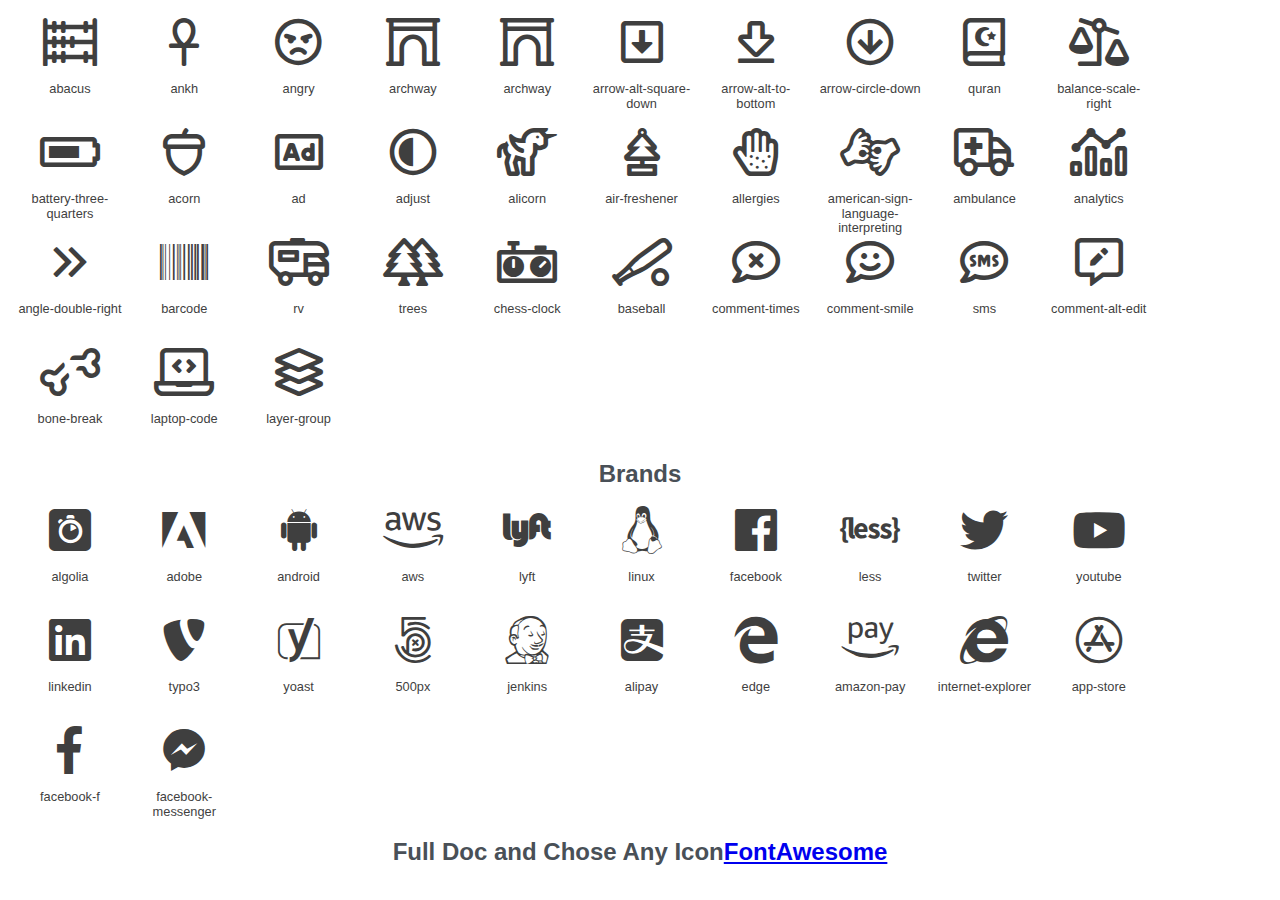
<file: html/fonts/fontawesome-5-pro-master/index.html>
<!DOCTYPE html>
<html lang="en" xmlns="http://www.w3.org/1999/xhtml" xmlns:og="http://ogp.me/ns#" xmlns:fb="http://opengraphprotocol.org/schema/" lang="en-US" prefix="og: http://ogp.me/ns#" xml:lang="en-US" prefix="og: http://ogp.me/ns#">

<head>
	<title>Fontawesome 5 pro icons</title>
	<meta charset="utf-8">
	<meta name="description" content="Fontawesome 5 pro icons Example">
	<meta name="viewport" content="width=device-width, initial-scale=1">
	<link rel="stylesheet" type="text/css" href="css/all.css">
	<meta name="author" content="Ahmad Eyamin">
	<meta name="author-url" content="https://facebook.com/ahmadeyamin">
	<meta name="author-email" content="ahmadeyamin@gmail.com">
	<style>
	* {
		margin: 0;
		padding: 0;
	}

	ul {
		align-items: flex-start;
		box-sizing: border-box;
		color: rgb(73, 80, 87);
		display: flex;
		flex-direction: row;
		flex-wrap: wrap;
		font-family: fa5-proxima-nova, "Helvetica Neue", Helvetica, Arial, sans-serif;
		font-size: 16px;
		height: auto;
		justify-content: flex-start;
		line-height: 18.4px;
		list-style-type: none;
		margin-block-end: 0px;
		margin-block-start: 0px;
		margin-bottom: 0px;
		margin-inline-end: 0px;
		margin-inline-start: 0px;
		margin: 0px;
		padding-inline-start: 0px;
		padding: 0px;
	}

	li {
		box-sizing: border-box;
		color: rgb(73, 80, 87);
		display: block;
		font-family: fa5-proxima-nova, "Helvetica Neue", Helvetica, Arial, sans-serif;
		font-size: 16px;
		height: 110px;
		line-height: 18.4px;
		list-style-type: none;
		margin-bottom: 0px;
		margin-left: 0px;
		margin-right: 0px;
		margin-top: 0px;
		padding-bottom: 16px;
		text-align: left;
		text-size-adjust: 100%;
		width: 114.328px;
		-webkit-box-direction: normal;
	}

	.listdiv {
		border-bottom-left-radius: 4px;
		border-bottom-right-radius: 4px;
		border-top-left-radius: 4px;
		border-top-right-radius: 4px;
		box-sizing: border-box;
		color: rgb(73, 80, 87);
		display: flex;
		flex-direction: column;
		font-family: fa5-proxima-nova, "Helvetica Neue", Helvetica, Arial, sans-serif;
		font-size: 16px;
		height: 94px;
		justify-content: center;
		line-height: 18.4px;
		list-style-type: none;
		position: relative;
		text-align: left;
		text-size-adjust: 100%;
		transform: matrix(1, 0, 0, 1, 0, 0);
		transition-delay: 0s;
		transition-duration: 0.5s;
		transition-property: all;
		transition-timing-function: cubic-bezier(0.165, 0.84, 0.44, 1);
		width: 114.328px;
		-webkit-box-direction: normal;
		-webkit-box-orient: vertical;
		-webkit-box-pack: center;
	}

	.ilink {
		align-items: center;
		background-color: rgba(0, 0, 0, 0);
		border-bottom-left-radius: 0px;
		border-bottom-right-radius: 0px;
		border-top-left-radius: 4px;
		border-top-right-radius: 4px;
		box-sizing: border-box;
		color: rgb(39, 39, 39);
		cursor: pointer;
		display: flex;
		flex-direction: column;
		font-family: fa5-proxima-nova, "Helvetica Neue", Helvetica, Arial, sans-serif;
		font-size: 16px;
		height: 64px;
		justify-content: center;
		line-height: 18.4px;
		list-style-type: none;
		padding-bottom: 8px;
		padding-left: 8px;
		padding-right: 8px;
		padding-top: 8px;
		text-align: left;
		text-decoration-color: rgb(49, 49, 49);
		text-decoration-line: none;
		text-decoration-style: solid;
		text-size-adjust: 100%;
		width: 114.328px
	}

	.ilink i {
		box-sizing: border-box;
		color: rgb(63, 63, 63);
		cursor: pointer;
		display: block;
		font-size: 48px;
		font-style: normal;
		font-variant-caps: normal;
		font-variant-east-asian: normal;
		font-variant-ligatures: normal;
		font-variant-numeric: normal;
		font-weight: 400;
		height: 48px;
		line-height: 48px;
		list-style-type: none;
		text-align: left;
		text-rendering: auto;
		text-size-adjust: 100%
	}

	.icondetel {
		box-sizing: border-box;
		color: rgb(73, 80, 87);
		display: block;
		font-family: fa5-proxima-nova, "Helvetica Neue", Helvetica, Arial, sans-serif;
		font-size: 12.8px;
		height: 30px;
		line-height: 14.72px;
		list-style-type: none;
		padding-bottom: 8px;
		padding-left: 4px;
		padding-right: 4px;
		padding-top: 8px;
		text-align: center;
		text-size-adjust: 100%;
		width: 114.328px
	}

	.icondetel span {
		box-sizing: border-box;
		color: rgb(63, 63, 63);
		display: block;
		font-family: fa5-proxima-nova, "Helvetica Neue", Helvetica, Arial, sans-serif;
		font-size: 12.8px;
		height: 14px;
		line-height: 14.72px;
		list-style-type: none;
		text-align: center;
		text-size-adjust: 100%;
		user-select: all;
		width: 106.328px
	}

	li:hover .ilink {
		background-color: aqua;
	}

	li:hover {
		background-color: rgb(255, 255, 255);
		box-shadow: 0 0.25rem 0.125rem 0 rgba(0, 0, 0, 0.05)
	}

	.title {
		display: block;
		margin: 15px auto;
		width: 100%;
		text-align: center;
	}
	</style>
</head>

<body>
	<div style="width: 98%;display: block;margin:10px auto;" id="main">
		<ul id="mainul">
		</ul>
	</div>

	<script>
		let listreg = [
			'abacus',
			'ankh',
			'angry',
			'archway',
			'archway',
			'arrow-alt-square-down',
			'arrow-alt-to-bottom',
			'arrow-circle-down',
			'quran',
			'balance-scale-right',
			'battery-three-quarters',
			'acorn',
			'ad',
			'adjust',
			'alicorn',
			'air-freshener',
			'allergies',
			'american-sign-language-interpreting',
			'ambulance',
			'analytics',
			'angle-double-right',
			'barcode',
			'rv',
			'trees',
			'chess-clock',
			'baseball',
			'comment-times',
			'comment-smile',
			'sms',
			'comment-alt-edit',
			'bone-break',
			'laptop-code',
			'layer-group',
		];
		let listbrand = [
			'algolia',
			'adobe',
			'android',
			'aws',
			'lyft',
			'linux',
			'facebook',
			'less',
			'twitter',
			'youtube',
			'linkedin',
			'typo3',
			'yoast',
			'500px',
			'jenkins',
			'alipay',
			'edge',
			'amazon-pay',
			'internet-explorer',
			'app-store',
			'facebook-f',
			'facebook-messenger',
		];


listreg.forEach(e => {
		document.getElementById('mainul').innerHTML += `<li class='list'><div class='listdiv'><a href='#' class='ilink'><i class='fal fa-${e}' style='font-size: 48px;'></i></a><div class='icondetel'><span>${e}</span></div></div></li>`
});

document.getElementById('mainul').innerHTML += "<h2 class='title'>Brands </h2>"

listbrand.forEach(e => {
		document.getElementById('mainul').innerHTML += `<li class='list'><div class='listdiv'><a href='#' class='ilink'><i class='fab fa-${e}' style='font-size: 48px;'></i></a><div class='icondetel'><span>${e}</span></div></div></li>`
});
		document.getElementById('mainul').innerHTML += "<h2 class='title'>Full Doc and Chose Any Icon<a href='https://fontawesome.com/icons?d=gallery'>FontAwesome</a> </h2>"
</script>
</body>

</html>
</file>
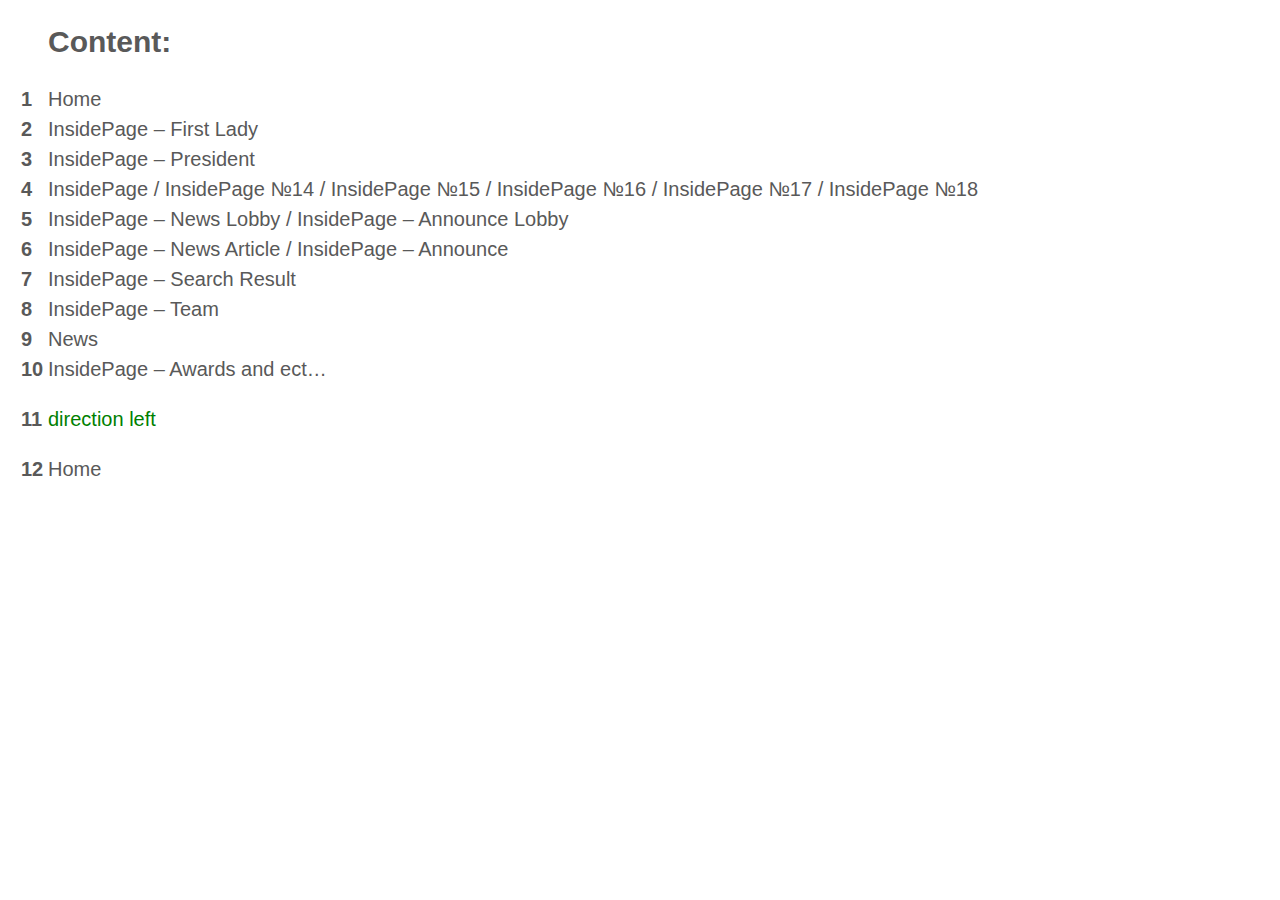
<file: html/_index.html>
<!DOCTYPE html><html lang="en"><head>
    <meta charset="UTF-8">
    <title>Content</title>
    <style>
        p, h2{
            font-family: 'Conv_Lato-Regular', sans-serif;
            font-size: 30px;
            font-weight: 700;
            color: #595959;
            margin-left: 40px;
        }

        li{
            list-style-type: none;
            counter-increment: li;
            position: relative;
        }
        ol li::before {
            content: counter(li) ;
            display: inline-block;
            width: 10px;
            margin-right: 8px;
            margin-left: -17px;
            position: absolute;
            font-size: 20px;
            font-weight: 600;
            line-height: 24px;
            top: 3px;
            left: -10px;
            color: #595959;
            font-family: 'Conv_Lato-Regular', sans-serif;
        }
        li a{
            text-decoration: none;
            font-family: 'Conv_Lato-Regular', sans-serif;
            font-size: 20px;
            font-weight: 500;
            color: #595959;
            line-height: 30px;
        }

        li a:hover{
            color: #ff3448;
        }
    </style></head>
    <body><h2>Content:</h2><ol>
        <li><a href="index.html">Home</a></li>
        <li><a href="lady.html">InsidePage – First Lady</a></li>
        <li><a href="president.html">InsidePage – President</a></li>
        <li><a href="page.html">InsidePage / InsidePage №14 / InsidePage №15 / InsidePage №16 / InsidePage №17 / InsidePage №18</a></li>
        <li><a href="lobby.html">InsidePage – News Lobby  / InsidePage – Announce Lobby</a></li>
        <li><a href="article.html">InsidePage – News Article / InsidePage – Announce</a></li>
        <li><a href="search.html">InsidePage – Search Result</a></li>
        <li><a href="team.html">InsidePage – Team</a></li>
        <li><a href="news.html">News</a></li>
        <li><a href="awards.html">InsidePage – Awards and ect…</a></li>
        <li style="margin: 20px 0;"><a href="#" style="pointer-events: none; color: green">direction left</a></li>
        <li><a href="index-ltr.html">Home</a></li>


    </ol></body></html>
</file>
